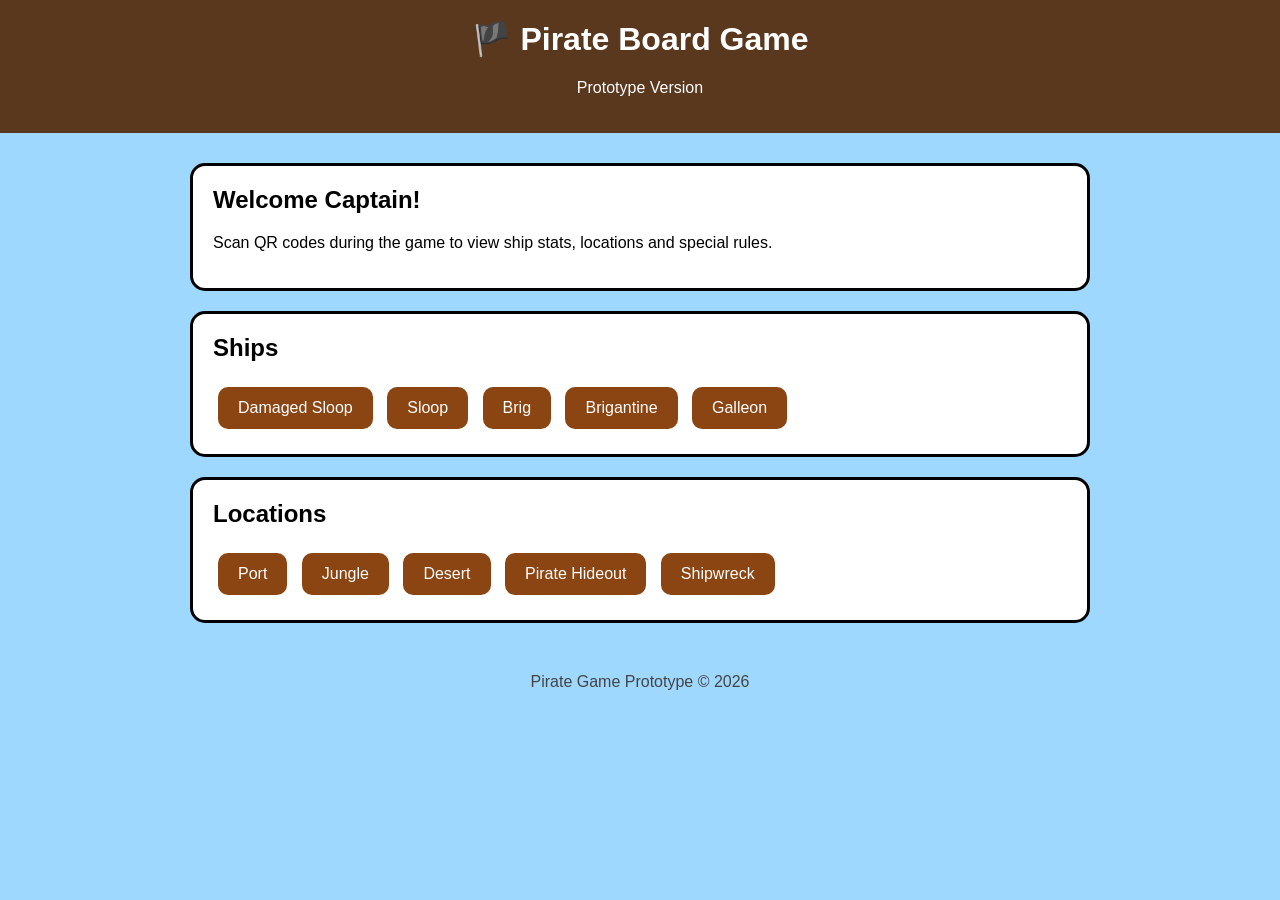
<file: index.html>
<!DOCTYPE html>
<html lang="en">
<head>
    <meta charset="UTF-8">
    <meta name="viewport" content="width=device-width, initial-scale=1.0">
    <title>Pirate Board Game</title>

    <link rel="stylesheet" href="style.css">
</head>

<body>

<header>
    <h1>🏴 Pirate Board Game</h1>
    <p>Prototype Version</p>
</header>

<div class="container">

<div class="card">

<h2>Welcome Captain!</h2>

<p>
Scan QR codes during the game to view ship stats, locations and special rules.
</p>

</div>

<div class="card">

<h2>Ships</h2>

<a class="button" href="damaged-sloop.html">Damaged Sloop</a>
<a class="button" href="sloop.html">Sloop</a>
<a class="button" href="brig.html">Brig</a>
<a class="button" href="brigantine.html">Brigantine</a>
<a class="button" href="galleon.html">Galleon</a>

</div>

<div class="card">

<h2>Locations</h2>

<a class="button" href="#">Port</a>
<a class="button" href="#">Jungle</a>
<a class="button" href="#">Desert</a>
<a class="button" href="#">Pirate Hideout</a>
<a class="button" href="#">Shipwreck</a>

</div>

</div>

<footer>

Pirate Game Prototype © 2026

</footer>

</body>
</html>
</file>
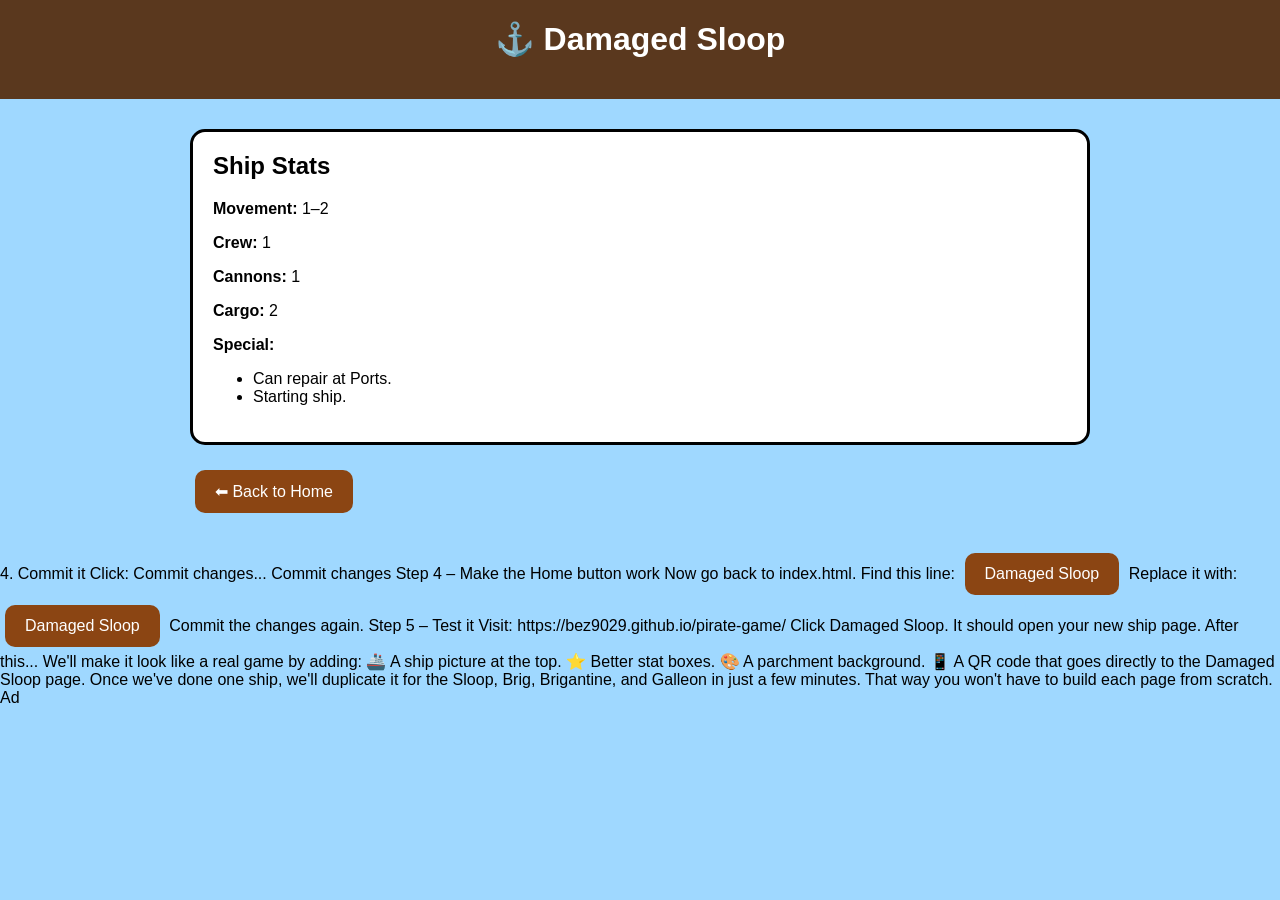
<file: damaged-sloop.html>
<!DOCTYPE html>
<html lang="en">
<head>
<meta charset="UTF-8">
<meta name="viewport" content="width=device-width, initial-scale=1.0">

<title>Damaged Sloop</title>

<link rel="stylesheet" href="style.css">

</head>

<body>

<header>

<h1>⚓ Damaged Sloop</h1>

</header>

<div class="container">

<div class="card">

<h2>Ship Stats</h2>

<p><b>Movement:</b> 1–2</p>

<p><b>Crew:</b> 1</p>

<p><b>Cannons:</b> 1</p>

<p><b>Cargo:</b> 2</p>

<p><b>Special:</b></p>

<ul>
<li>Can repair at Ports.</li>
<li>Starting ship.</li>
</ul>

</div>

<a class="button" href="index.html">⬅ Back to Home</a>

</div>

</body>
</html>
4. Commit it

Click:

Commit changes...
Commit changes
Step 4 – Make the Home button work

Now go back to index.html.

Find this line:

<a class="button" href="#">Damaged Sloop</a>

Replace it with:

<a class="button" href="damaged-sloop.html">Damaged Sloop</a>

Commit the changes again.

Step 5 – Test it

Visit:

https://bez9029.github.io/pirate-game/

Click Damaged Sloop.

It should open your new ship page.

After this...

We'll make it look like a real game by 
adding:

🚢 
A ship picture at the top.
⭐ 
Better stat boxes.
🎨 
A parchment background.
📱 
A QR code that goes directly to the Damaged Sloop page.

Once we've done one ship, we'll 
duplicate it for the Sloop, Brig, Brigantine, and Galleon in just a few minutes. That way you won't have to build each page from scratch.

Ad
</file>
<file: style.css>
body{
    margin:0;
    background:#9fd8ff;
    font-family:Arial, Helvetica, sans-serif;
}

header{
    background:#5a381e;
    color:white;
    padding:20px;
    text-align:center;
}

.container{
    width:90%;
    max-width:900px;
    margin:30px auto;
}

.card{
    background:white;
    border:3px solid black;
    border-radius:15px;
    padding:20px;
    margin-bottom:20px;
}

.button{
    display:inline-block;
    background:#8b4513;
    color:white;
    padding:12px 20px;
    text-decoration:none;
    border-radius:10px;
    margin:5px;
}

.button:hover{
    background:#61320d;
}

h1,h2,h3{
    margin-top:0;
}

footer{
    text-align:center;
    padding:20px;
    color:#444;
}
</file>
